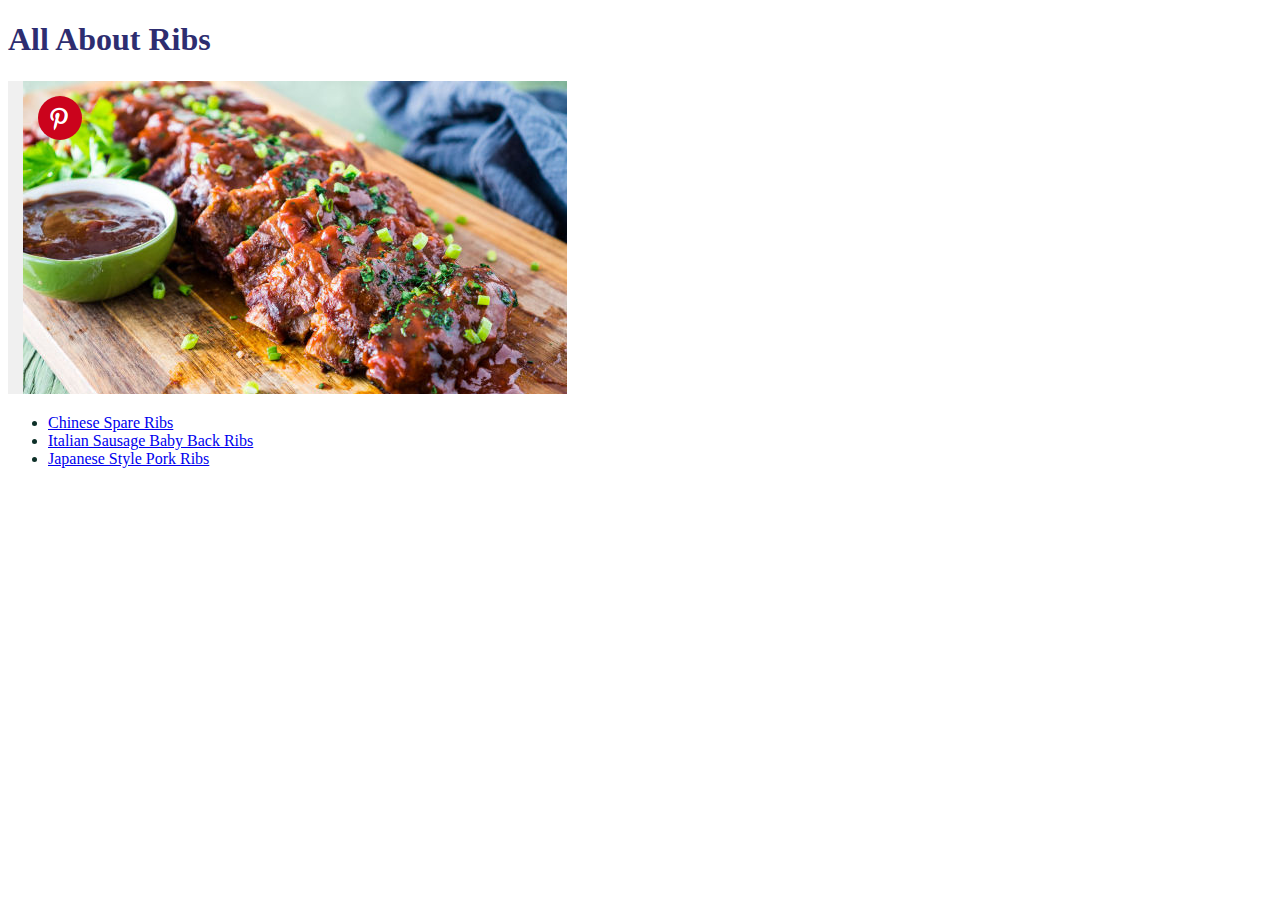
<file: index.html>
<!DOCTYPE html>
<html>
    <head>
        <meta charset="UTF-8">
        <title>All About Ribs</title>
         <link rel="stylesheet" href="CSS/stylesheet.css">
         <meta name="viewport" content="width=device-width, initial-scale=1.0">
         <meta http-equiv="X-UA-Compatible" content="Chrome">
    </head>
    <body>
        <h1>All About Ribs</h1>
        <img src="Images/JustRibs.png" alt="Ribs">
        <ul>
        <li><a href="recipes/chineseSpareRib.html">Chinese Spare Ribs</a></li>
        <li><a href="recipes/ItalianSausageBabyBackRibs.html">Italian Sausage Baby Back Ribs</a></li>
        <li><a href="recipes/JapaneseStylePorkRibs.html">Japanese Style Pork Ribs</a></li>      
        <ul>
       
        
    </body>
</html>
</file>
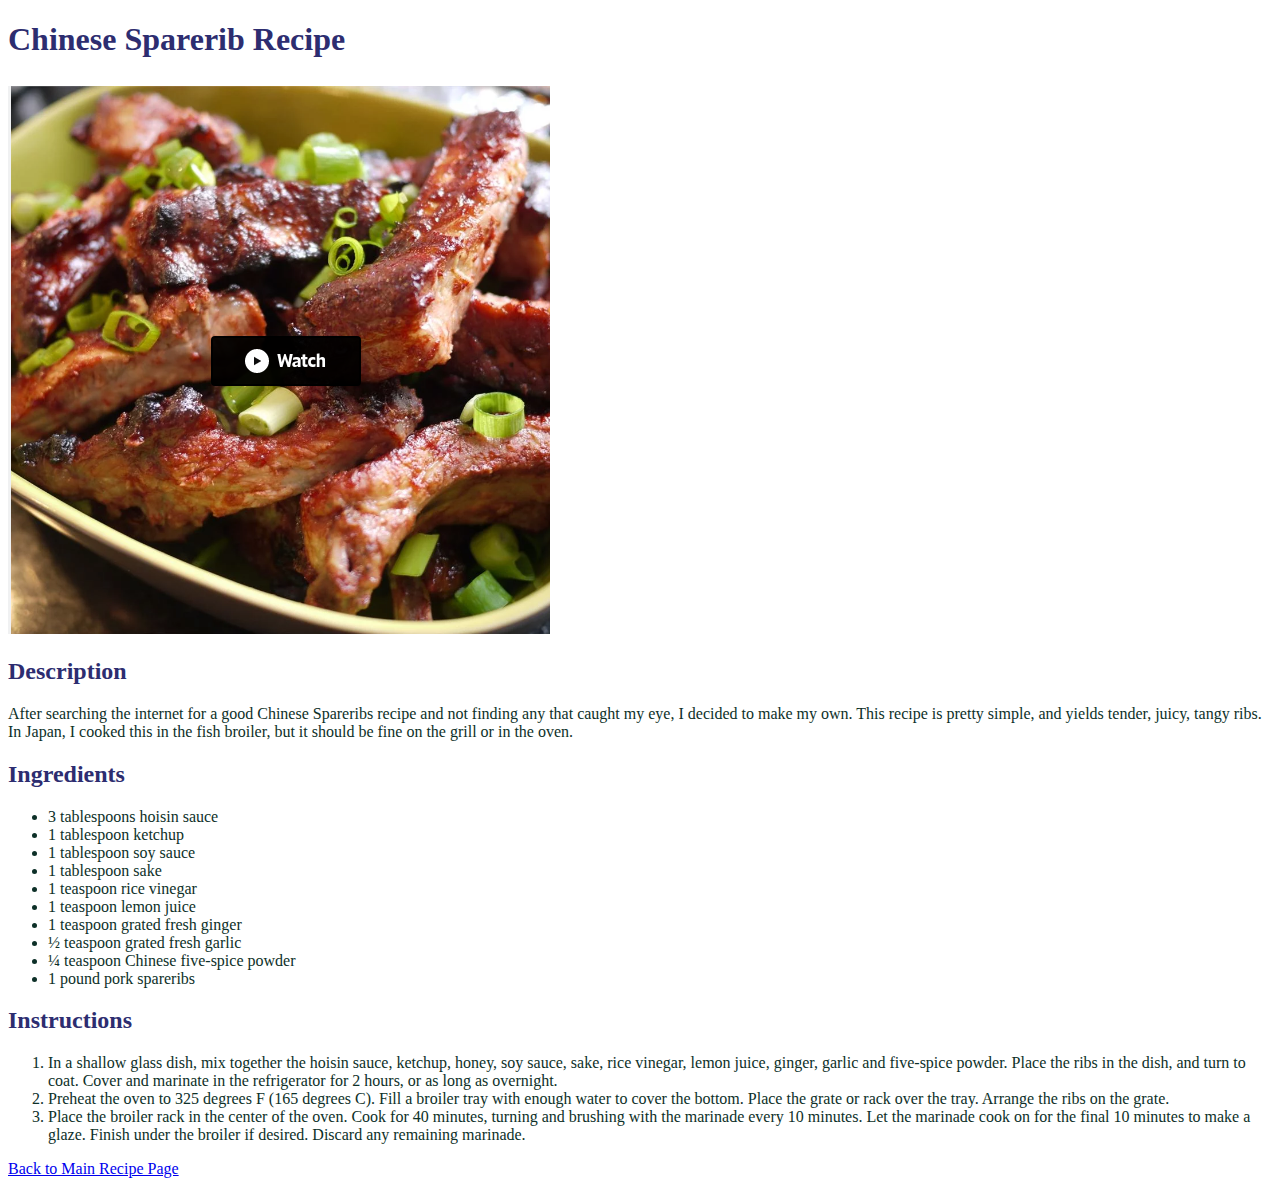
<file: recipes/chineseSpareRib.html>
<!DOCTYPE html>
<html>
    <head>
        <meta charset="UTF-8">
        <title>Chinese Sparerib Recipe</title>
        <link rel="stylesheet" href="../CSS/stylesheet.css">
    </head>
        <h1>Chinese Sparerib Recipe</h1>
        <img src="../Images/chineseSpareRib.png" alt="chinese spare rib picture">
        <h2>Description</h2>
        <p>
            After searching the internet for a good Chinese Spareribs recipe and not finding any that caught my eye, I decided to make my own. This recipe is pretty simple, and yields tender, juicy, tangy ribs. In Japan, I cooked this in the fish broiler, but it should be fine on the grill or in the oven.  
        </p>
        <h2>Ingredients</h2>
        <ul>
            <li>3 tablespoons hoisin sauce</li>
            <li>1 tablespoon ketchup</li>
            <li>1 tablespoon soy sauce</li>
            <li>1 tablespoon sake</li>
            <li>1 teaspoon rice vinegar</li>
            <li>1 teaspoon lemon juice</li>
            <li>1 teaspoon grated fresh ginger</li>
            <li>½ teaspoon grated fresh garlic</li>
            <li>¼ teaspoon Chinese five-spice powder</li>
            <li>1 pound pork spareribs</li>            
        </ul>
        <h2>Instructions</h2>
        <ol>          
            <li> In a shallow glass dish, mix together the hoisin sauce, ketchup, honey, soy sauce, sake, rice vinegar, lemon juice, ginger, garlic and five-spice powder. Place the ribs in the dish, and turn to coat. Cover and marinate in the refrigerator for 2 hours, or as long as overnight.</li>
            <li> Preheat the oven to 325 degrees F (165 degrees C). Fill a broiler tray with enough water to cover the bottom. Place the grate or rack over the tray. Arrange the ribs on the grate.</li>
            <li>Place the broiler rack in the center of the oven. Cook for 40 minutes, turning and brushing with the marinade every 10 minutes. Let the marinade cook on for the final 10 minutes to make a glaze. Finish under the broiler if desired. Discard any remaining marinade.</li>
        </ol>
        <a href="../index.html">Back to Main Recipe Page</a>
</html>

<!-- 9/24/21 Add a paragraph to describe the dish-->
</file>
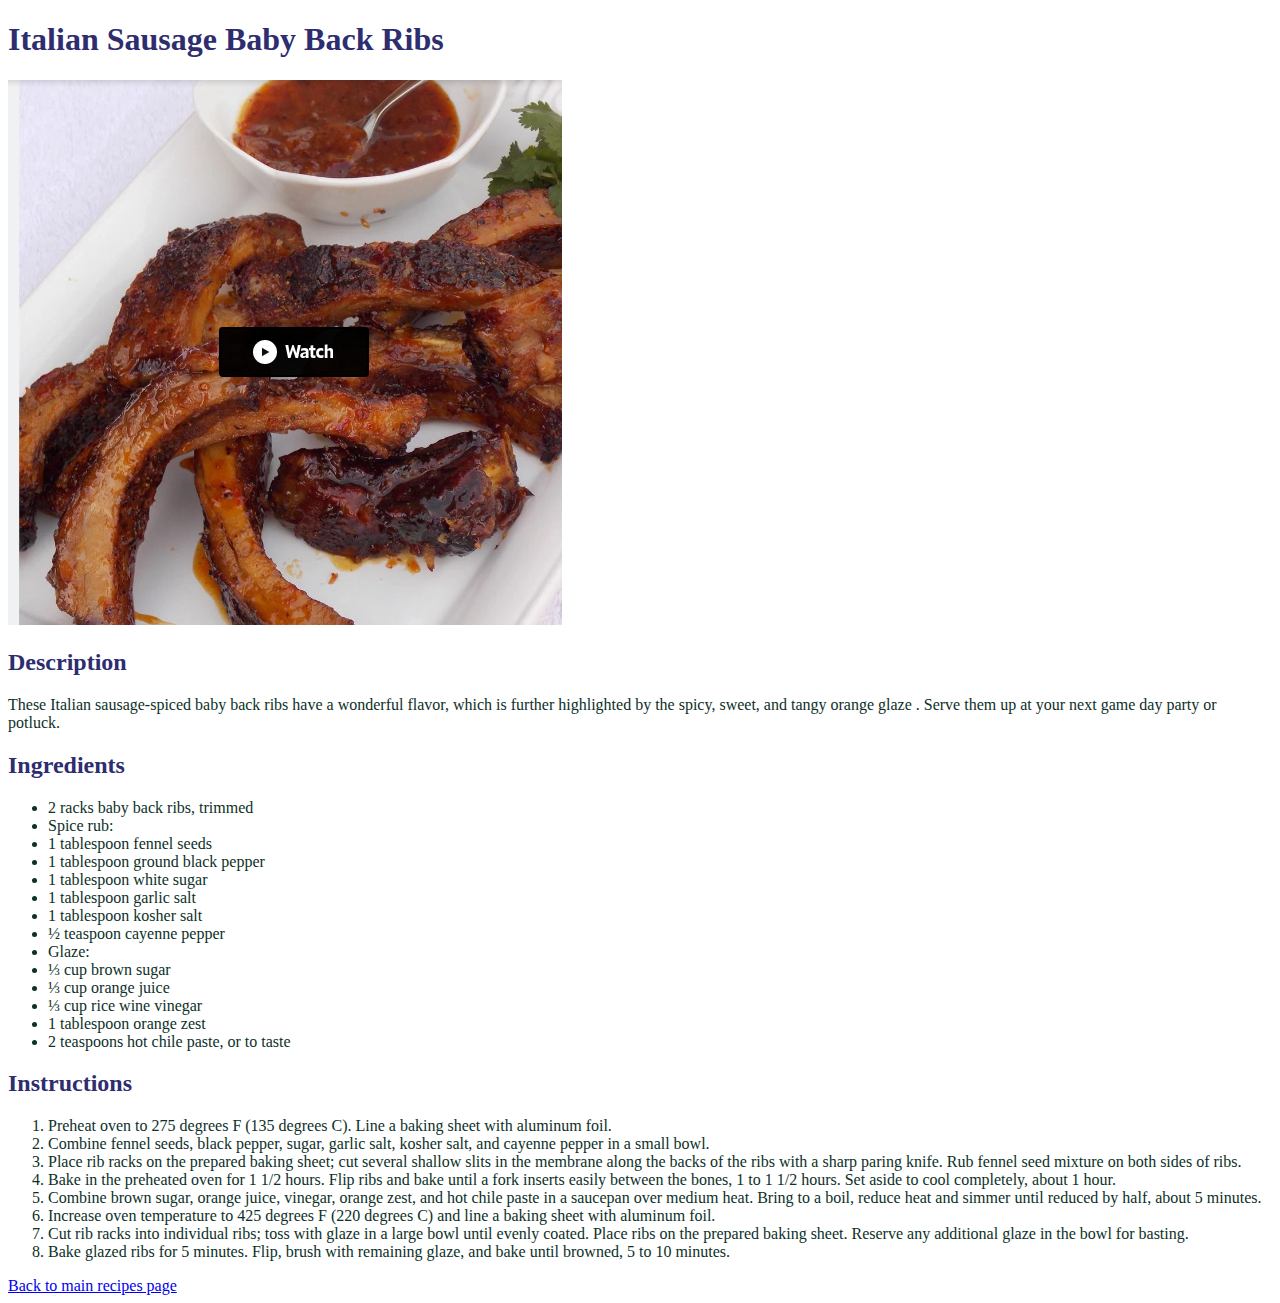
<file: recipes/ItalianSausageBabyBackRibs.html>
<!DOCTYPE html>
<html lang="en">
    <head>
        <meta charset="UTF-8">
        <title>Italian Sausage Baby Back Ribs</title>
        <link rel="stylesheet" href="../CSS/stylesheet.css">
    </head>
    <body>
        <h1>Italian Sausage Baby Back Ribs</h1>
        <img src="../Images/ItalianSausageBabyBackRibs.png" alt="Italian Sausage Baby Back Ribs">
        <h2>Description</h2>
        <p>
            These Italian sausage-spiced baby back ribs have a wonderful flavor, which is further highlighted by the spicy, sweet, and tangy orange glaze . Serve them up at your next game day party or potluck.
        </p>
        <h2>Ingredients</h2>
        <ul>
            <li> 2 racks baby back ribs, trimmed </li>	
            <li> Spice rub: </li>	
            <li> 1 tablespoon fennel seeds </li>	
            <li> 1 tablespoon ground black pepper </li>	
            <li> 1 tablespoon white sugar </li>	
            <li> 1 tablespoon garlic salt </li>	
            <li> 1 tablespoon kosher salt </li>	
            <li> ½ teaspoon cayenne pepper </li>	
            <li> Glaze: </li>	
            <li> ⅓ cup brown sugar </li>	
            <li> ⅓ cup orange juice </li>	
            <li> ⅓ cup rice wine vinegar </li>	
            <li> 1 tablespoon orange zest </li>	
            <li> 2 teaspoons hot chile paste, or to taste </li>	
        </ul>
        <h2>Instructions</h2>
        <ol>
            <li>Preheat oven to 275 degrees F (135 degrees C). Line a baking sheet with aluminum foil.</li>

            <li>Combine fennel seeds, black pepper, sugar, garlic salt, kosher salt, and cayenne pepper in a small bowl.</li>

            <li>Place rib racks on the prepared baking sheet; cut several shallow slits in the membrane along the backs of the ribs with a sharp paring knife. Rub fennel seed mixture on both sides of ribs.</li>

            <li>Bake in the preheated oven for 1 1/2 hours. Flip ribs and bake until a fork inserts easily between the bones, 1 to 1 1/2 hours. Set aside to cool completely, about 1 hour.</li>

            <li>Combine brown sugar, orange juice, vinegar, orange zest, and hot chile paste in a saucepan over medium heat. Bring to a boil, reduce heat and simmer until reduced by half, about 5 minutes.</li>

            <li>Increase oven temperature to 425 degrees F (220 degrees C) and line a baking sheet with aluminum foil.</li>

            <li>Cut rib racks into individual ribs; toss with glaze in a large bowl until evenly coated. Place ribs on the prepared baking sheet. Reserve any additional glaze in the bowl for basting.</li>

            <li>Bake glazed ribs for 5 minutes. Flip, brush with remaining glaze, and bake until browned, 5 to 10 minutes.</li>

        </ol>
        <a href="../index.html">Back to main recipes page</a>
    </body>

</html>
</file>
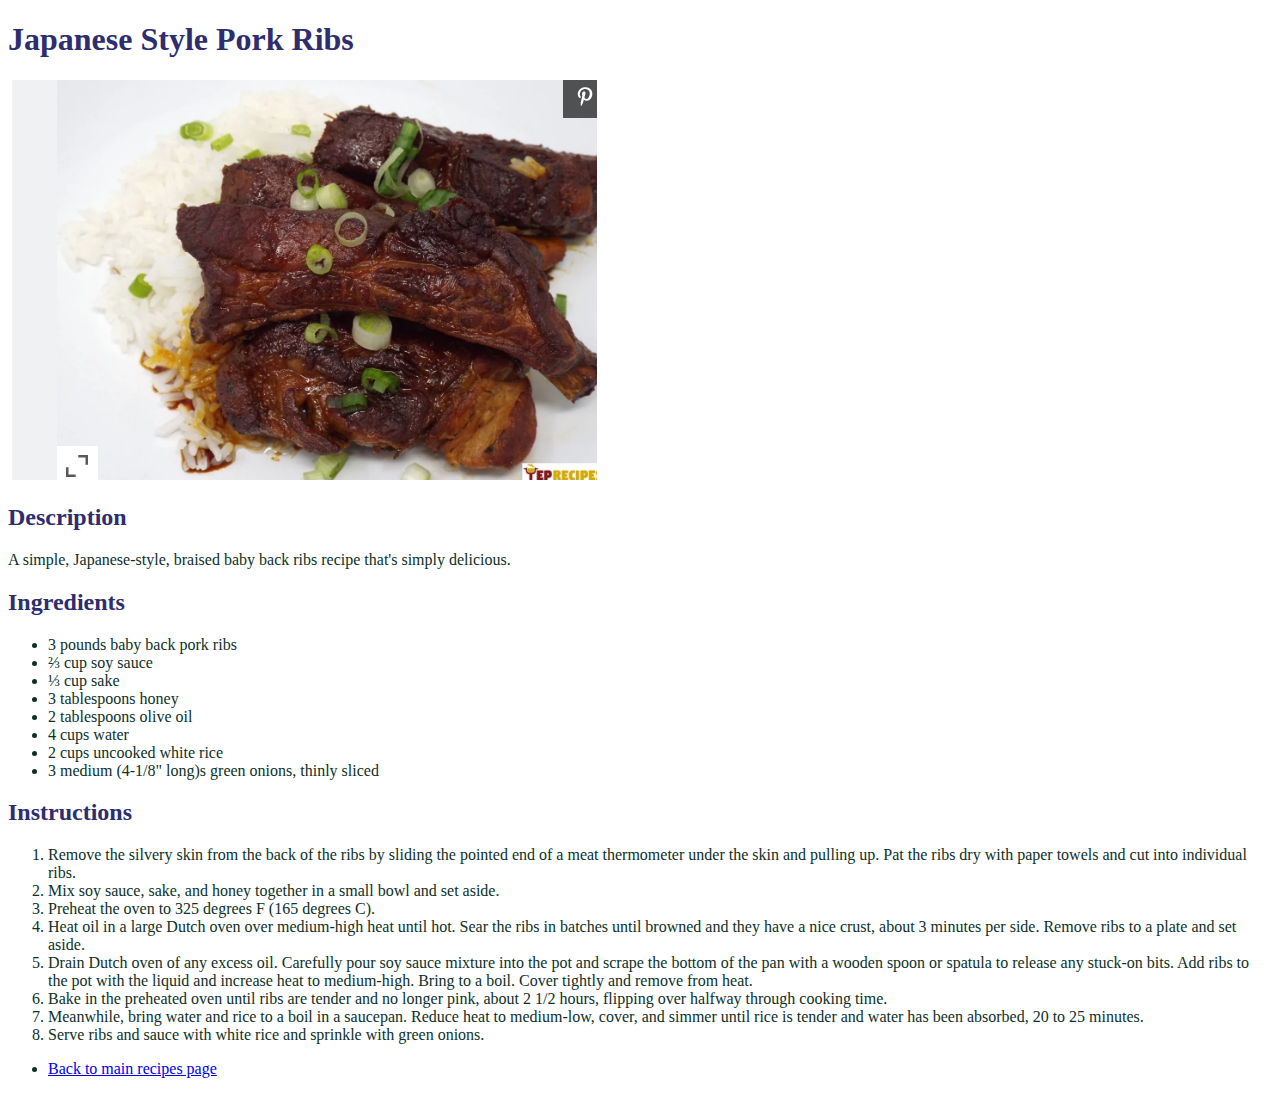
<file: recipes/JapaneseStylePorkRibs.html>
<!DOCTYPE html>
<html>
    <head>
        <meta charset="UTF-8">
        <title>Japanese Style Pork Ribs</title>
        <link rel="stylesheet" href="../CSS/stylesheet.css">
    </head>
    <body>
        <h1>Japanese Style Pork Ribs</h1>
        <img src="../Images/Japanese-style-braised-pork-ribs.png" alt="Japanese-style-braised-pork">
        <h2>Description</h2>
        <p>A simple, Japanese-style, braised baby back ribs recipe that's simply delicious.</p>
        <h2>Ingredients</h2>
        <ul>
            <li> 3 pounds baby back pork ribs </li>	
            <li> ⅔ cup soy sauce </li>	
            <li> ⅓ cup sake </li>	
            <li> 3 tablespoons honey </li>	
            <li> 2 tablespoons olive oil </li>	
            <li> 4 cups water </li>	
            <li> 2 cups uncooked white rice </li>	
            <li> 3 medium (4-1/8" long)s green onions, thinly sliced </li>	 
        </ul>
        <h2>Instructions</h2>
        <ol>
            <li>Remove the silvery skin from the back of the ribs by sliding the pointed end of a meat thermometer under the skin and pulling up. Pat the ribs dry with paper towels and cut into individual ribs.</li>

            <li>Mix soy sauce, sake, and honey together in a small bowl and set aside.</li>

            <li>Preheat the oven to 325 degrees F (165 degrees C).</li>

            <li>Heat oil in a large Dutch oven over medium-high heat until hot. Sear the ribs in batches until browned and they have a nice crust, about 3 minutes per side. Remove ribs to a plate and set aside.</li>

            <li>Drain Dutch oven of any excess oil. Carefully pour soy sauce mixture into the pot and scrape the bottom of the pan with a wooden spoon or spatula to release any stuck-on bits. Add ribs to the pot with the liquid and increase heat to medium-high. Bring to a boil. Cover tightly and remove from heat.</li>

            <li>Bake in the preheated oven until ribs are tender and no longer pink, about 2 1/2 hours, flipping over halfway through cooking time.</li>

            <li>Meanwhile, bring water and rice to a boil in a saucepan. Reduce heat to medium-low, cover, and simmer until rice is tender and water has been absorbed, 20 to 25 minutes.</li>

            <li>Serve ribs and sauce with white rice and sprinkle with green onions.</li>
            
        </ol>
        <ul>
           <li> <a href="../index.html">Back to main recipes page</a></li> 
        </ul>
        
    </body>
</html>
</file>
<file: CSS/stylesheet.css>
h1, h2 {

    color: rgb(45, 45, 112);
  }

 
  li, p {
      color: rgb(13, 48, 40);
  }
</file>
